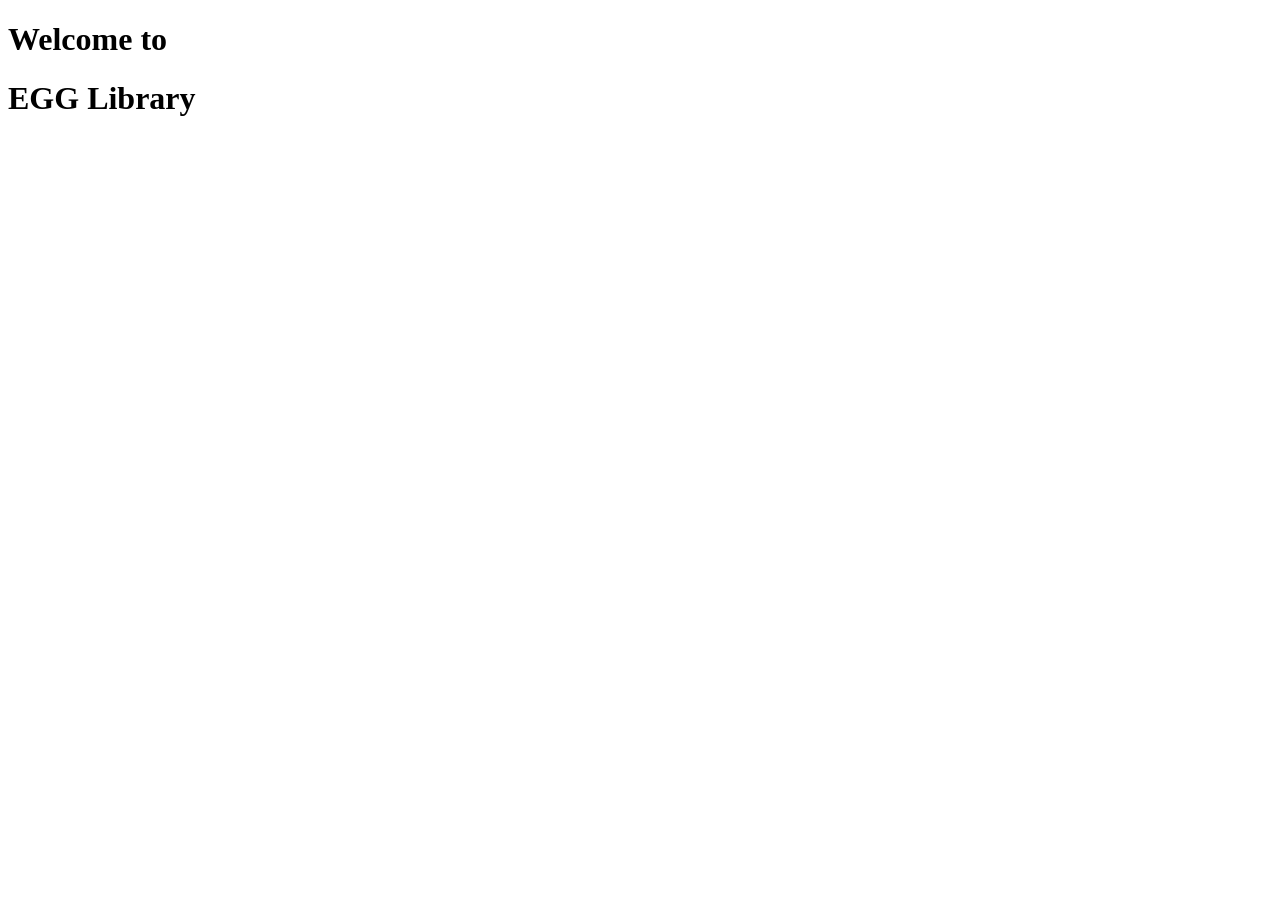
<file: src/main/resources/templates/index.html>
<!doctype html>
<html lang="en" xmlns:th="http://www.thymeleaf.org/">

<head th:replace="template.html :: head">
</head>

<body>

	<!-- Navbar -->
	<nav th:replace="template.html :: nav"></nav>

	<div class="container mt-5 pb-4 bg-light rounded-3" style="--bs-bg-opacity: .75;">
		<h1 class="titulo text-center">
			Welcome to
		</h1>
		<h1 class="titulo text-center">
			<span class="detalle">EGG</span>  Library
		</h1>
	</div>

	<!-- Bootstrap Bundle with Popper -->
	<script src="../static/js/bootstrap.bundle.min.js" th:src="@{/js/bootstrap.bundle.min.js}"
		integrity="sha384-/bQdsTh/da6pkI1MST/rWKFNjaCP5gBSY4sEBT38Q/9RBh9AH40zEOg7Hlq2THRZ"
		crossorigin="anonymous"></script>
</body>

</html>
</file>
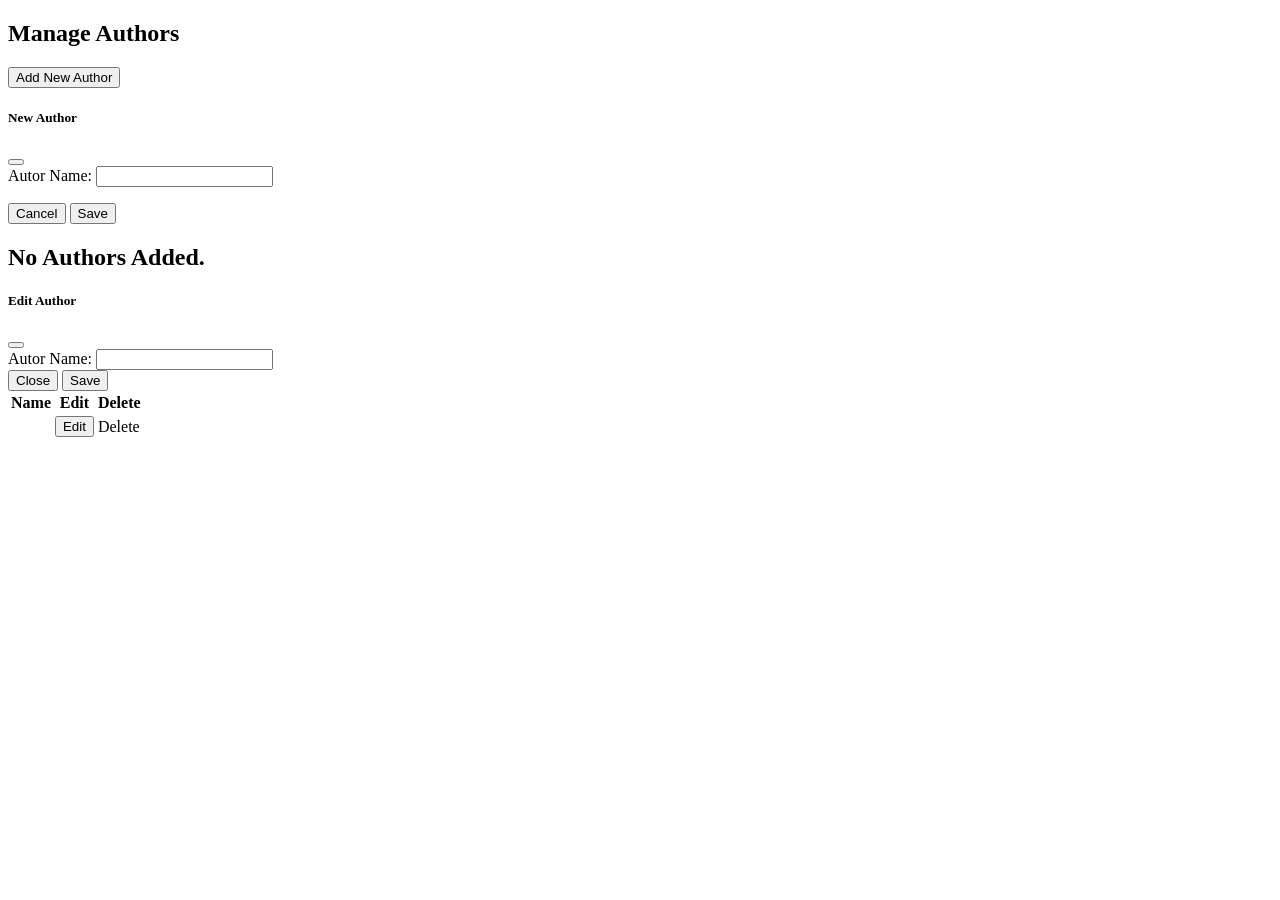
<file: src/main/resources/templates/authorList.html>
<!DOCTYPE html>
<html lang="en" xmlns:th="http://www.thymeleaf.org">

<head th:replace="template.html :: head">
</head>

<body class="fondoEgg">

    <!-- Navbar -->
    <nav th:replace="template.html :: nav"></nav>

    <div class="container mt-4 bg-light rounded-3">
        <div class="row py-3 bg-darkBlue rounded-top">
            <div class="col ps-5 text-white">
                <h2>Manage Authors</h2>
            </div>
            <div class="col-2 d-flex right align-base align-items-center">
                <button type="button" class="btn btn-success" data-bs-toggle="modal" data-bs-target="#addAuthor">Add New
                    Author</button>
            </div>
            <div class="modal fade" id="addAuthor" data-bs-backdrop="static" data-bs-keyboard="false" tabindex="-1"
                aria-labelledby="addAuthorLabel" aria-hidden="true">
                <form th:action="@{/author/save/0}" method="POST" id="formNew">
                    <div class="modal-dialog">
                        <div class="modal-content">
                            <div class="modal-header">
                                <h5 class="modal-title" id="addAuthorLabel">New Author</h5>
                                <button type="button" class="btn-close" data-bs-dismiss="modal"
                                    aria-label="Close"></button>
                            </div>
                            <div class="modal-body">
                                <label for="fname" class="form-label">Autor Name:</label>
                                <input type="text" class="form-control" id="fname" name="fname">
                                <p th:if="${error != null}" th:text="${error}" style="color: red;"></p>
                            </div>
                            <div class="modal-footer">
                                <button type="button" class="btn btn-secondary" data-bs-dismiss="modal">Cancel</button>
                                <button type="submit" class="btn btn-primary">Save</button>
                            </div>
                        </div>
                    </div>
                </form>
            </div>
        </div>

        <div>
            <h2 th:if="${authors.isEmpty()}" class="p-3 mb-2 bg-light col-4" style="--bs-bg-opacity: .80;">
                No Authors Added.
            </h2>
            <table th:if="${!authors.isEmpty()}" class="table table-striped align-middle bg-light"
                style="--bs-bg-opacity: .80;">
                <thead>
                    <tr>
                        <th>Name</th>
                        <th class="text-center">Edit</th>
                        <th class="text-center">Delete</th>
                    </tr>
                </thead>
                <tbody>
                    <tr th:each="author : ${authors}">
                        <td th:text="${author.name}"></td>

                        <td class="text-center"><button type="button" class="btn btn-primary" data-bs-toggle="modal"
                                data-bs-target="#editModal">Edit</button></td>
                        <div class="modal fade" id="editModal" data-bs-backdrop="static" data-bs-keyboard="false"
                            tabindex="-1" aria-labelledby="editModalLabel" aria-hidden="true">
                            <form th:action="@{/author/save/{id} (id=${author.id})}" method="post" id="formEdit">
                                <div class="modal-dialog">
                                    <div class="modal-content">
                                        <div class="modal-header">
                                            <h5 class="modal-title" id="editModalLabel">Edit Author</h5>
                                            <button type="button" class="btn-close" data-bs-dismiss="modal"
                                                aria-label="Close"></button>
                                        </div>
                                        <div class="modal-body">
                                            <input type="hidden" th:value="${author.id}" name="id" id="id">
                                            <label for="fname" class="form-label">Autor Name:</label>
                                            <input type="text" class="form-control" id="fname" name="fname"
                                                th:value="${author.name}">
                                        </div>
                                        <div class="modal-footer">
                                            <button type="button" class="btn btn-secondary"
                                                data-bs-dismiss="modal">Close</button>
                                            <button type="submit" class="btn btn-primary">Save</button>
                                        </div>
                                    </div>
                                </div>
                            </form>
                        </div>

                        <td class="text-center"><a th:href="@{/author/delete/(id=__${author.id}__)}" type="button"
                                class="btn btn-danger">Delete</a></td>
                    </tr>
                </tbody>
            </table>
        </div>
    </div>

    <!-- Bootstrap Bundle with Popper -->
    <script src="../static/js/bootstrap.bundle.min.js" th:src="@{/js/bootstrap.bundle.min.js}"
        integrity="sha384-/bQdsTh/da6pkI1MST/rWKFNjaCP5gBSY4sEBT38Q/9RBh9AH40zEOg7Hlq2THRZ"
        crossorigin="anonymous"></script>
</body>

</html>
</file>
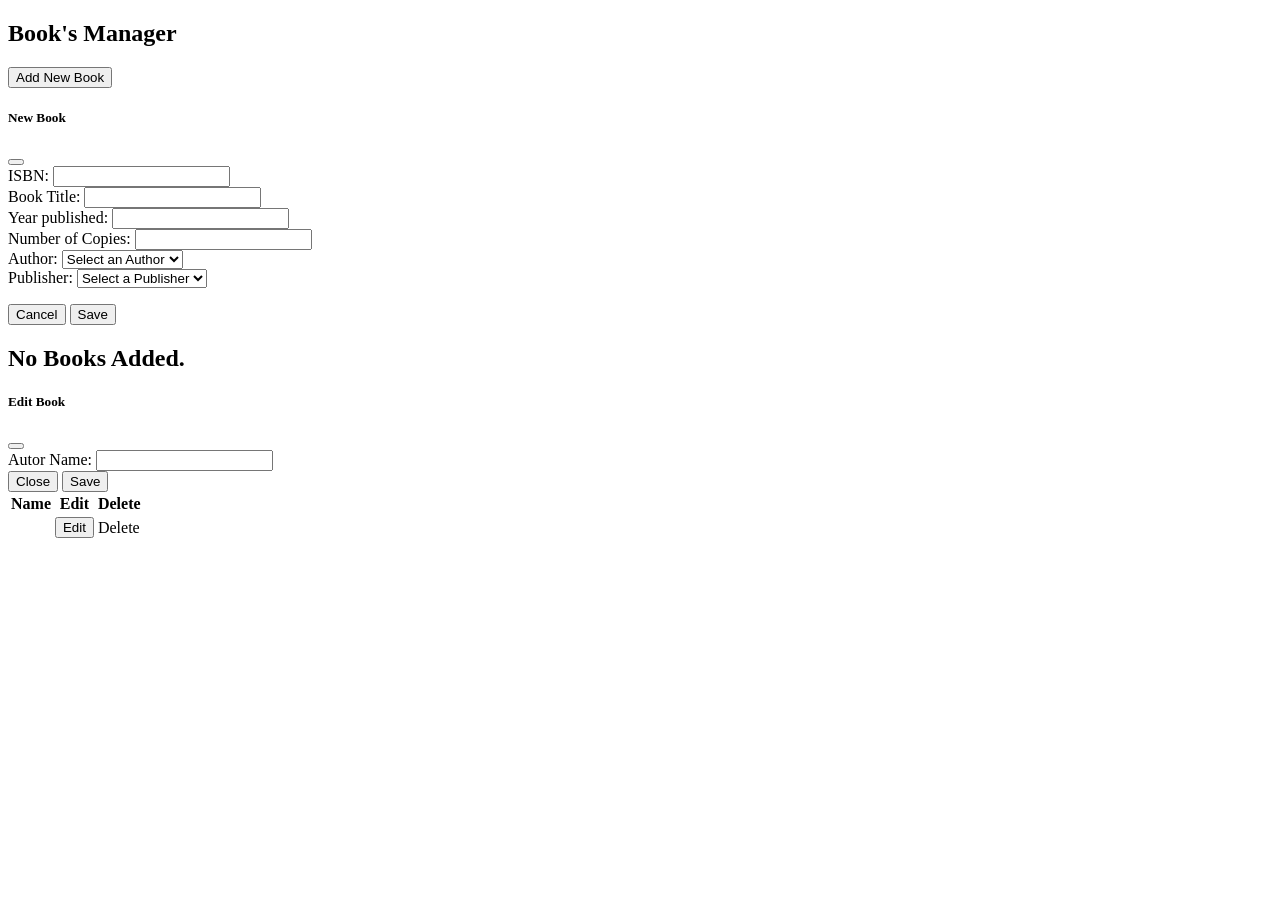
<file: src/main/resources/templates/bookList.html>
<!DOCTYPE html>
<html lang="en" xmlns:th="http://www.thymeleaf.org/">

<head th:replace="template.html :: head">
</head>

<body>
    
    <!-- Navbar -->
	<nav th:replace="template.html :: nav"></nav>

    <div class="container mt-4 bg-light rounded-3">
        <div class="row py-3 bg-darkBlue rounded-top">
            <div class="col ps-5 text-white">
                <h2>Book's Manager</h2>
            </div>
            <div class="col-2 d-flex right align-base align-items-center">
                <button type="button" class="btn btn-success" data-bs-toggle="modal" data-bs-target="#addBook">
                    Add New Book</button>
            </div>
            <div class="modal fade" id="addBook" data-bs-backdrop="static" data-bs-keyboard="false" tabindex="-1"
                aria-labelledby="addBookLabel" aria-hidden="true">
                <form th:action="@{/book/save/0}" method="POST" id="formNew">
                    <div class="modal-dialog">
                        <div class="modal-content">
                            <div class="modal-header">
                                <h5 class="modal-title" id="addBookLabel">New Book</h5>
                                <button type="button" class="btn-close" data-bs-dismiss="modal"
                                    aria-label="Close"></button>
                            </div>
                            <div class="modal-body">
                                <label for="isbn" class="form-label">ISBN:</label>
                                <input type="number" class="form-control" id="isbn" name="isbn"><br>

                                <label for="title" class="form-label">Book Title:</label>
                                <input type="text" class="form-control" id="title" name="title"><br>

                                <label for="year" class="form-label">Year published:</label>
                                <input type="number" class="form-control" id="year" name="year"><br>

                                <label for="ncopies" class="form-label">Number of Copies:</label>
                                <input type="number" class="form-control" id="ncopies" name="numOfCopies"><br>

                                <label for="Select1" class="form-label">Author:</label>
                                <select class="form-select" aria-label="Select an Author" id="select1" name="author_id">
                                    <option selected>Select an Author</option>
                                    <div th:each="author : ${authors}">
                                        <option th:value="${author.id}" th:text="${author.name}">One</option>
                                    </div>
                                </select><br>

                                <label for="select2" class="form-label">Publisher:</label>
                                <select class="form-select" aria-label="Select a Publisher" id="select2" name="publisher_id">
                                    <option selected>Select a Publisher</option>
                                    <div th:each="publisher : ${publishers}">
                                        <option th:value="${publisher.id}" th:text="${publisher.name}">One</option>
                                    </div>
                                </select>

                                <p th:if="${error != null}" th:text="${error}" style="color: red;"></p>
                            </div>
                            <div class="modal-footer">
                                <button type="button" class="btn btn-secondary" data-bs-dismiss="modal">Cancel</button>
                                <button type="submit" class="btn btn-primary">Save</button>
                            </div>
                        </div>
                    </div>
                </form>
            </div>
        </div>

        <div>
            <h2 th:if="${books.isEmpty()}" class="p-3 mb-2 bg-light col-4" style="--bs-bg-opacity: .80;">
                No Books Added.
            </h2>
            <table th:if="${!books.isEmpty()}" class="table table-striped align-middle bg-light"
                style="--bs-bg-opacity: .80;">
                <thead>
                    <tr>
                        <th>Name</th>
                        <th class="text-center">Edit</th>
                        <th class="text-center">Delete</th>
                    </tr>
                </thead>
                <tbody>
                    <tr th:each="book : ${books}">
                        <td th:text="${book.title}"></td>

                        <td class="text-center"><button type="button" class="btn btn-primary" data-bs-toggle="modal"
                                data-bs-target="#editModal">Edit</button></td>
                        <div class="modal fade" id="editModal" data-bs-backdrop="static" data-bs-keyboard="false"
                            tabindex="-1" aria-labelledby="editModalLabel" aria-hidden="true">
                            <form th:action="@{/book/save/{id} (id=${book.id})}" method="post" id="formEdit">
                                <div class="modal-dialog">
                                    <div class="modal-content">
                                        <div class="modal-header">
                                            <h5 class="modal-title" id="editModalLabel">Edit Book</h5>
                                            <button type="button" class="btn-close" data-bs-dismiss="modal"
                                                aria-label="Close"></button>
                                        </div>
                                        <div class="modal-body">
                                            <input type="hidden" th:value="${book.id}" name="id" id="id">
                                            <label for="fname" class="form-label">Autor Name:</label>
                                            <input type="text" class="form-control" id="fname" name="fname"
                                                th:value="${book.title}">
                                        </div>
                                        <div class="modal-footer">
                                            <button type="button" class="btn btn-secondary"
                                                data-bs-dismiss="modal">Close</button>
                                            <button type="submit" class="btn btn-primary">Save</button>
                                        </div>
                                    </div>
                                </div>
                            </form>
                        </div>

                        <td class="text-center"><a th:href="@{/book/delete/(id=__${book.id}__)}" type="button"
                                class="btn btn-danger">Delete</a></td>
                    </tr>
                </tbody>
            </table>
        </div>
    </div>


    <!-- Bootstrap Bundle with Popper -->
	<script src="../static/js/bootstrap.bundle.min.js" th:src="@{/js/bootstrap.bundle.min.js}"
    integrity="sha384-/bQdsTh/da6pkI1MST/rWKFNjaCP5gBSY4sEBT38Q/9RBh9AH40zEOg7Hlq2THRZ"
    crossorigin="anonymous"></script>
</body>
</html>
</file>
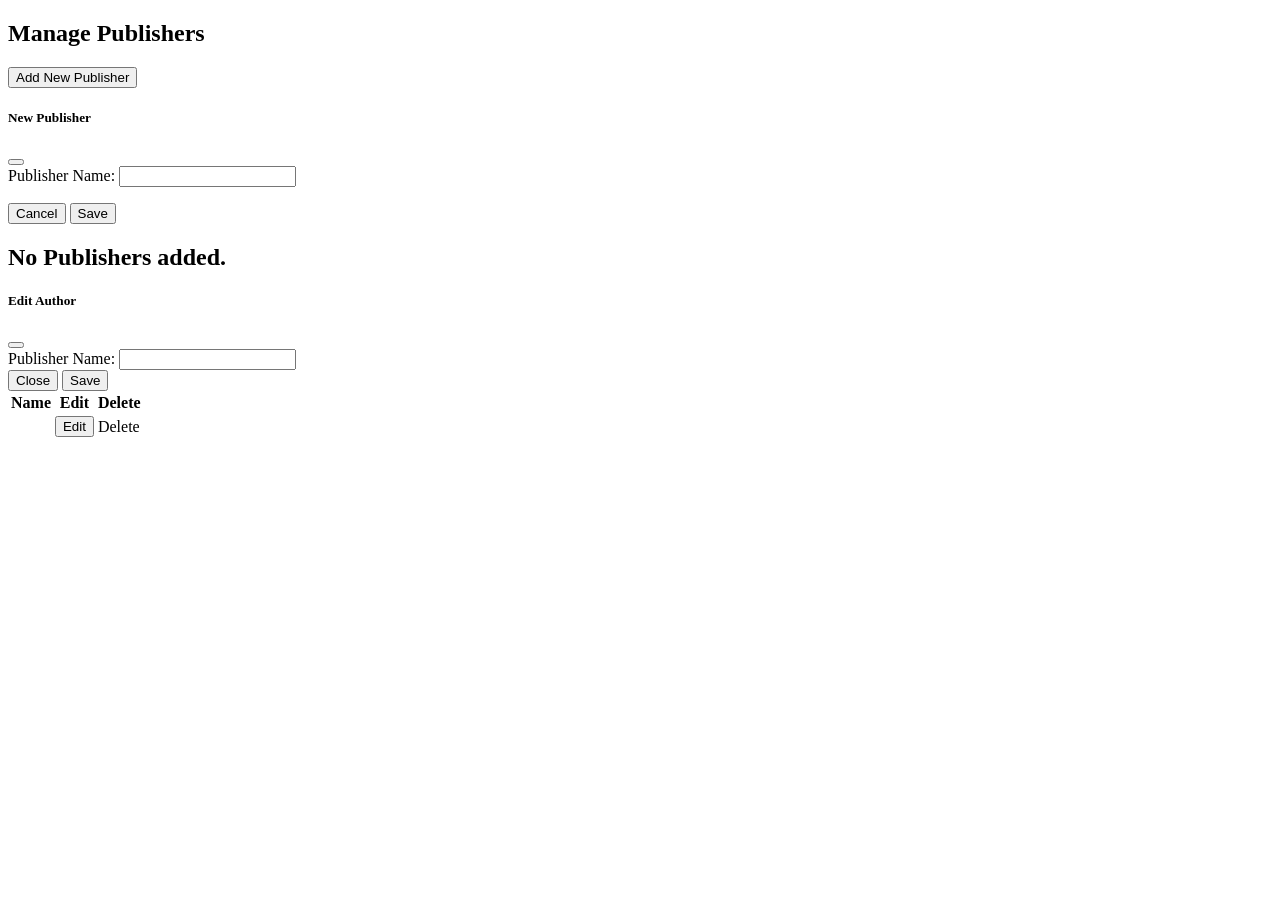
<file: src/main/resources/templates/publisherList.html>
<!DOCTYPE html>
<html lang="en" xmlns:th="http://www.thymeleaf.org">

<head th:replace="template.html :: head">
</head>

<body>

    <nav th:replace="template.html :: nav"></nav>

    <div class="container mt-4 bg-light rounded-3">
        <div class="row py-3 bg-darkBlue rounded-top">
            <div class="col ps-5 text-white">
                <h2>Manage Publishers</h2>
            </div>
            <div class="col-2  d-flex right align-base align-items-center">
                <button type="button" class="btn btn-success" data-bs-toggle="modal" data-bs-target="#addPublisher">Add New
                    Publisher</button>
            </div>
            <div class="modal fade" id="addPublisher" data-bs-backdrop="static" data-bs-keyboard="false" tabindex="-1"
                aria-labelledby="addPublisherLabel" aria-hidden="true">
                <form th:action="@{/publisher/save/0}" method="POST">
                    <div class="modal-dialog">
                        <div class="modal-content">
                            <div class="modal-header">
                                <h5 class="modal-title" id="addPublisherLabel">New Publisher</h5>
                                <button type="button" class="btn-close" data-bs-dismiss="modal"
                                    aria-label="Close"></button>
                            </div>
                            <div class="modal-body">
                                <label for="fname" class="form-label">Publisher Name:</label>
                                <input type="text" class="form-control" id="name" name="name">
                                <p th:if="${error != null}" th:text="${error}" style="color: red;"></p>
                            </div>
                            <div class="modal-footer">
                                <button type="button" class="btn btn-secondary" data-bs-dismiss="modal">Cancel</button>
                                <button type="submit" class="btn btn-primary">Save</button>
                            </div>
                        </div>
                    </div>
                </form>
            </div>
        </div>

        <div>
            <h2 th:if="${publishers.isEmpty()}" class="p-3 mb-2 bg-light col-4" style="--bs-bg-opacity: .80;">No Publishers
                added.</h2>
            <table th:if="${!publishers.isEmpty()}" class="table table-striped align-middle bg-light"
                style="--bs-bg-opacity: .80;">
                <thead>
                    <tr>
                        <th>Name</th>
                        <th class="text-center">Edit</th>
                        <th class="text-center">Delete</th>
                    </tr>
                </thead>
                <tbody>
                    <tr th:each="publisher : ${publishers}">
                        <td th:text="${publisher.name}"></td>

                        <td class="text-center"><button type="button" class="btn btn-primary" data-bs-toggle="modal"
                                data-bs-target="#editModal">Edit</button></td>
                        <div class="modal fade" id="editModal" data-bs-backdrop="static" data-bs-keyboard="false"
                            tabindex="-1" aria-labelledby="editModalLabel" aria-hidden="true">
                            <form th:action="@{/publisher/save/{id} (id=${publisher.id})}" method="post">
                                <div class="modal-dialog">
                                    <div class="modal-content">
                                        <div class="modal-header">
                                            <h5 class="modal-title" id="editModalLabel">Edit Author</h5>
                                            <button type="button" class="btn-close" data-bs-dismiss="modal"
                                                aria-label="Close"></button>
                                        </div>
                                        <div class="modal-body">
                                            <input type="hidden" th:value="${publisher.id}" name="id" id="id">
                                            <label for="fname" class="form-label">Publisher Name:</label>
                                            <input type="text" class="form-control" id="name" name="name"
                                                th:value="${publisher.name}">
                                        </div>
                                        <div class="modal-footer">
                                            <button type="button" class="btn btn-secondary"
                                                data-bs-dismiss="modal">Close</button>
                                            <button type="submit" class="btn btn-primary">Save</button>
                                        </div>
                                    </div>
                                </div>
                            </form>
                        </div>

                        <td class="text-center"><a th:href="@{/publisher/delete(id=__${publisher.id}__)}" type="button"
                                class="btn btn-danger">Delete</a></td>
                    </tr>
                </tbody>
            </table>
        </div>
    </div>

    <!-- Bootstrap Bundle with Popper -->
    <script src="../static/js/bootstrap.bundle.min.js" th:src="@{/js/bootstrap.bundle.min.js}"
        integrity="sha384-/bQdsTh/da6pkI1MST/rWKFNjaCP5gBSY4sEBT38Q/9RBh9AH40zEOg7Hlq2THRZ"
        crossorigin="anonymous"></script>
</body>

</html>
</file>
